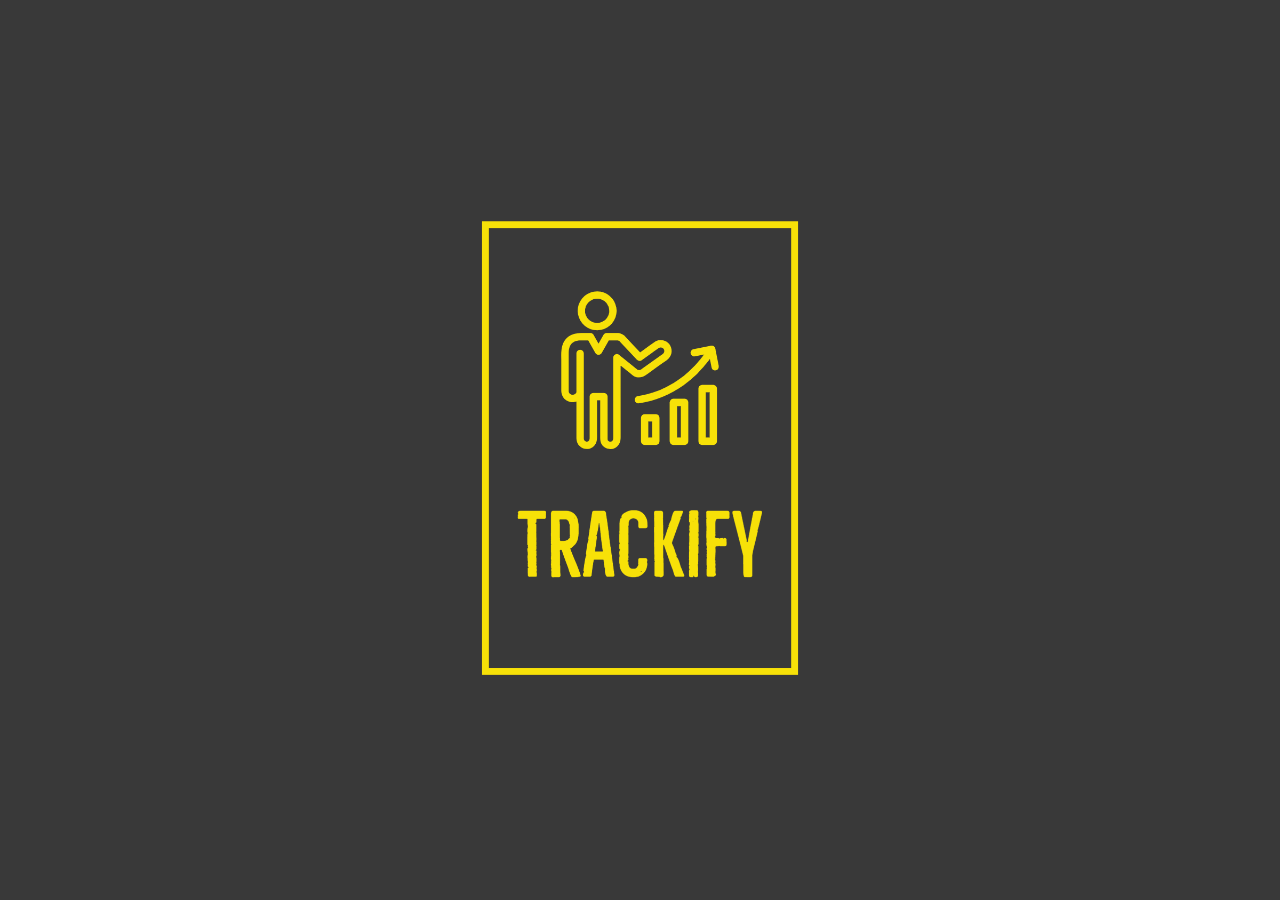
<file: index.html>
<!DOCTYPE html>
<html lang="en">
<head>
    <meta charset="UTF-8">
    <meta name="viewport" content="width=device-width, initial-scale=1.0">
    <title>My Trackify</title>
    <link rel="stylesheet" href="css/styles.css">
</head>
<body>
    <section id="logo-section">
        <a href="login.html"><img src="assets/Trackify-logos_transparent.png" id="company-logo" alt="Company Logo"></a>
    </section>
</body>
</html>
</file>
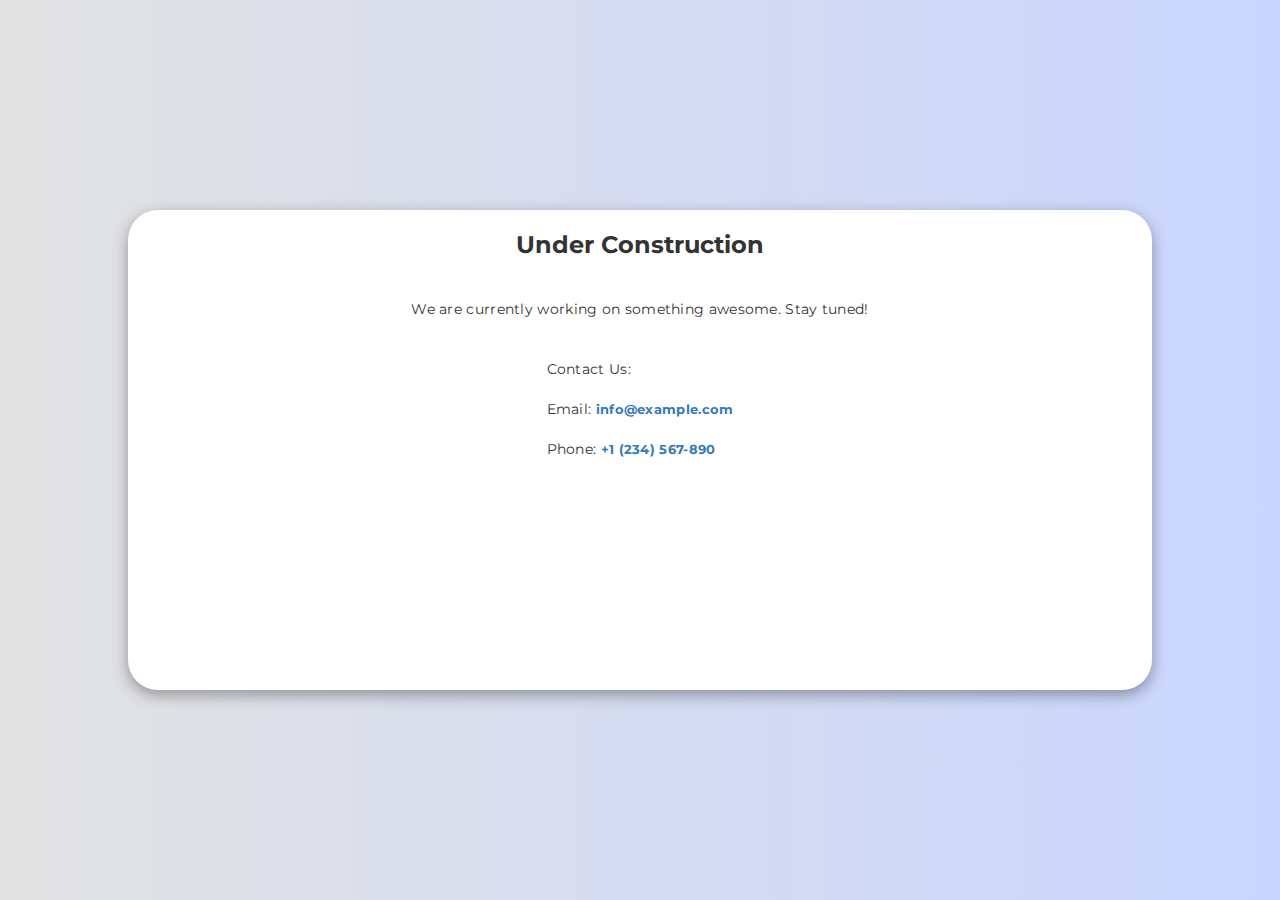
<file: dashboard.html>
<!DOCTYPE html>
<html lang="en">

<head>
    <meta charset="UTF-8">
    <meta name="viewport" content="width=device-width, initial-scale=1.0">
    <title>Under Construction</title>
    <style>
        @import url('https://fonts.googleapis.com/css2?family=Montserrat:wght@300;400;500;600;700&display=swap');

* {
    margin: 0;
    padding: 0;
    box-sizing: border-box;
    font-family: 'Montserrat', sans-serif;
}

body {
    background-color: #c9d6ff;
    background: linear-gradient(to right, #e2e2e2, #c9d6ff);
    display: flex;
    align-items: center;
    justify-content: center;
    flex-direction: column;
    height: 100vh;
}

.container {
    background-color: #fff;
    border-radius: 30px;
    box-shadow: 0 5px 15px rgba(0, 0, 0, 0.35);
    position: relative;
    overflow: hidden;
    width: 80%; /* Adjust width as needed */
    max-width: 100%;
    min-height: 480px;
    display: flex;
    flex-direction: column; /* Adjust to column layout */
    align-items: center; /* Center content */
    padding: 20px;
}

.container h1 {
    font-size: 24px;
    margin-bottom: 20px;
    color: #333;
}

.container p {
    font-size: 14px;
    line-height: 20px;
    letter-spacing: 0.3px;
    margin: 20px 0;
    color: #333;
}

.container span {
    font-size: 12px;
    color: #999;
}

.container a {
    color: #337ab7;
    font-size: 13px;
    text-decoration: none;
    margin: 15px 0 10px;
    font-weight: bold;
}

.container button {
    background-color: #F8E109;
    color: #000;
    font-size: 12px;
    padding: 10px 45px;
    border: 1px solid transparent;
    border-radius: 8px;
    font-weight: 600;
    letter-spacing: 0.5px;
    text-transform: uppercase;
    margin-top: 10px;
    cursor: pointer;
    outline: none;
}

.container button.hidden {
    background-color: transparent;
    border-color: #F8E109;
}

.container form {
    background-color: #fff;
    display: flex;
    align-items: center;
    justify-content: center;
    flex-direction: column;
    padding: 0 40px;
    height: 100%;
    width: 100%;
}

.container input {
    background-color: #eee;
    border: none;
    margin: 8px 0;
    padding: 10px 15px;
    font-size: 13px;
    border-radius: 8px;
    width: 100%;
    outline: none;
}

.form-container {
    position: absolute;
    top: 0;
    height: 100%;
    transition: all 0.6s ease-in-out;
}

    </style>
</head>

<body>
    <div class="container">
        <h1>Under Construction</h1>
        <p>We are currently working on something awesome. Stay tuned!</p>
        
        <div class="contact-info">
            <p>Contact Us:</p>
            <p>Email: <a href="mailto:info@example.com">info@example.com</a></p>
            <p>Phone: <a href="tel:+1234567890">+1 (234) 567-890</a></p>
        </div>
    </div>
</body>

</html>
</file>
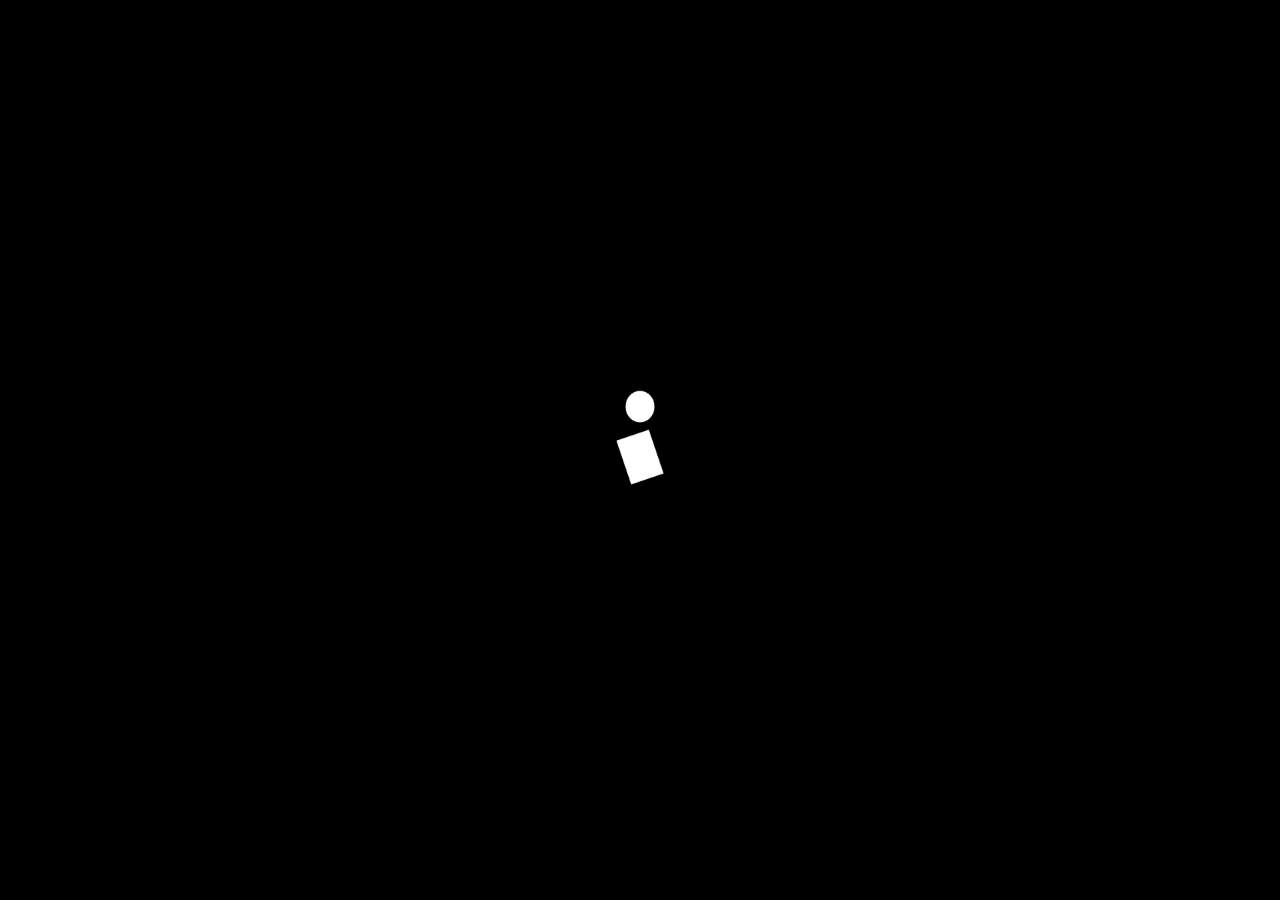
<file: login.html>
<!DOCTYPE html>
<html lang="en">

<head>
    <meta charset="UTF-8">
    <meta name="viewport" content="width=device-width, initial-scale=1.0">
    <link rel="stylesheet" href="https://cdnjs.cloudflare.com/ajax/libs/font-awesome/6.4.2/css/all.min.css">
    <link rel="stylesheet" href="css/login-styles.css">
    <title>My Trackify - Login</title>
</head>

<body>

    <div id="preloader">
        <img src="assets/preloader-3.gif" alt="Preloader">
    </div>

    <div class="container" id="container">
        <div class="form-container sign-up">
            <form action="user-reg.php" method="post">
                <h1>Crea una nueva cuenta</h1>
                <div class="social-icons">
                    <a href="#" class="icon"><i class="fa-brands fa-google-plus-g"></i></a>
                    <a href="#" class="icon"><i class="fa-brands fa-facebook-f"></i></a>
                    <a href="#" class="icon"><i class="fa-brands fa-github"></i></a>
                    <a href="#" class="icon"><i class="fa-brands fa-linkedin-in"></i></a>
                </div>
                <span>o utiliza tu correo</span>
                <input type="text" placeholder="Nombre" name="fullName" required>
                <input type="email" placeholder="Correo electrónico" name="email" required>
                <input type="password" placeholder="Contraseña" name="password" required>
                <input type="hidden" name="register" value="1">
                <button type="submit">Crear Cuenta</button>
            </form>
        </div>
        <div class="form-container sign-in">
            <form action="login-auth.php" method="post">
                <h1>Inicia Sesión</h1>
                <div class="social-icons">
                    <a href="#" class="icon"><i class="fa-brands fa-google-plus-g"></i></a>
                    <a href="#" class="icon"><i class="fa-brands fa-facebook-f"></i></a>
                    <a href="#" class="icon"><i class="fa-brands fa-github"></i></a>
                    <a href="#" class="icon"><i class="fa-brands fa-linkedin-in"></i></a>
                </div>
                <span>o utiliza tu correo</span>
                <input type="email" placeholder="Correo electrónico" required>
                <input type="password" placeholder="Contraseña" required>
                <a href="password-recovery.html">Olvidaste tu contraseña?</a>
                <input type="hidden" name="login" value="1">
                <button type="submit">Inicia Sesión</button>
            </form>
        </div>
        <div class="toggle-container">
            <div class="toggle">
                <div class="toggle-panel toggle-left">
                    <h1>¿Ya tienes cuenta?</h1>
                    <p>Introduce tus datos para acceder</p>
                    <button class="hidden" id="login">Inicia Sesión</button>
                </div>
                <div class="toggle-panel toggle-right">
                    <h1>¿No tienes cuenta?</h1>
                    <p>Registrate con tu correo para acceder a todas las funciones</p>
                    <button class="hidden" id="register">Crear Cuenta</button>
                </div>
            </div>
        </div>
    </div>
    <script src="js/login-overflow-unhide.js"></script>
    <script src="js/preloader.js"></script>
</body>

</html>
</file>
<file: css/styles.css>
* {
    margin: 0;
    padding: 0;
    box-sizing: border-box;
}

body {
    overflow: hidden; /* Prevent scrolling */
    display: flex;
    align-items: center;
    justify-content: center;
    height: 100vh;
    background-color: #393939;
}

#logo-section {
    text-align: center;
}

#company-logo {
    width: 40rem;
    height: auto;
    cursor: pointer;
}

#loading-overlay {
    position: fixed;
    top: 0;
    left: 0;
    width: 100%;
    height: 100%;
    background-color: rgba(255, 255, 255, 0.8);
    display: none;
    justify-content: center;
    align-items: center;
    z-index: 1000;
}

.loading-spinner {
    border: 8px solid #f3f3f3;
    border-top: 4px solid #3498db;
    border-radius: 50%;
    width: 60px;
    height: 60px;
    animation: spin 1s linear infinite;
}

@keyframes spin {
    0% { transform: rotate(0deg); }
    100% { transform: rotate(360deg); }
}

.hidden {
    display: none;
}
</file>
<file: css/login-styles.css>
@import url('https://fonts.googleapis.com/css2?family=Montserrat:wght@300;400;500;600;700&display=swap');

*{
    margin: 0;
    padding: 0;
    box-sizing: border-box;
    font-family: 'Montserrat', sans-serif;
}

body{
    background-color: #c9d6ff;
    background: linear-gradient(to right, #e2e2e2, #c9d6ff);
    display: flex;
    align-items: center;
    justify-content: center;
    flex-direction: column;
    height: 100vh;
}

.container{
    background-color: #fff;
    border-radius: 30px;
    box-shadow: 0 5px 15px rgba(0, 0, 0, 0.35);
    position: relative;
    overflow: hidden;
    width: 768px;
    max-width: 100%;
    min-height: 480px;
}

.container p{
    font-size: 14px;
    line-height: 20px;
    letter-spacing: 0.3px;
    margin: 20px 0;
}

.container span{
    font-size: 12px;
}

.container a{
    color: #333;
    font-size: 13px;
    text-decoration: none;
    margin: 15px 0 10px;
}

.container button{
    background-color: #F8E109;
    color: #000;
    font-size: 12px;
    padding: 10px 45px;
    border: 1px solid transparent;
    border-radius: 8px;
    font-weight: 600;
    letter-spacing: 0.5px;
    text-transform: uppercase;
    margin-top: 10px;
    cursor: pointer;
}

.container button.hidden{
    background-color: transparent;
    border-color: #F8E109;
}

.container form{
    background-color: #fff;
    display: flex;
    align-items: center;
    justify-content: center;
    flex-direction: column;
    padding: 0 40px;
    height: 100%;
}

.container input{
    background-color: #eee;
    border: none;
    margin: 8px 0;
    padding: 10px 15px;
    font-size: 13px;
    border-radius: 8px;
    width: 100%;
    outline: none;
}

.form-container{
    position: absolute;
    top: 0;
    height: 100%;
    transition: all 0.6s ease-in-out;
}

.sign-in{
    left: 0;
    width: 50%;
    z-index: 2;
}

.container.active .sign-in{
    transform: translateX(100%);
}

.sign-up{
    left: 0;
    width: 50%;
    opacity: 0;
    z-index: 1;
}

.container.active .sign-up{
    transform: translateX(100%);
    opacity: 1;
    z-index: 5;
    animation: move 0.6s;
}

@keyframes move{
    0%, 49.99%{
        opacity: 0;
        z-index: 1;
    }
    50%, 100%{
        opacity: 1;
        z-index: 5;
    }
}

.social-icons{
    margin: 20px 0;
}

.social-icons a{
    border: 1px solid #F8E109;
    border-radius: 20%;
    display: inline-flex;
    justify-content: center;
    align-items: center;
    margin: 0 3px;
    width: 40px;
    height: 40px;
}

.toggle-container{
    position: absolute;
    top: 0;
    left: 50%;
    width: 50%;
    height: 100%;
    overflow: hidden;
    transition: all 0.6s ease-in-out;
    border-radius: 150px 0 0 100px;
    z-index: 1000;
}

.container.active .toggle-container{
    transform: translateX(-100%);
    border-radius: 0 150px 100px 0;
}

.toggle{
    background-color: #AAAAA0;
    height: 100%;
    background: linear-gradient(to right, #AAAAAF, #AAAAA0);
    color: #000;
    position: relative;
    left: -100%;
    height: 100%;
    width: 200%;
    transform: translateX(0);
    transition: all 0.6s ease-in-out;
}

.container.active .toggle{
    transform: translateX(50%);
}

.toggle-panel{
    position: absolute;
    width: 50%;
    height: 100%;
    display: flex;
    align-items: center;
    justify-content: center;
    flex-direction: column;
    padding: 0 30px;
    text-align: center;
    top: 0;
    transform: translateX(0);
    transition: all 0.6s ease-in-out;
}

.toggle-left{
    transform: translateX(-200%);
}

.container.active .toggle-left{
    transform: translateX(0);
}

.toggle-right{
    right: 0;
    transform: translateX(0);
}

.container.active .toggle-right{
    transform: translateX(200%);
}

#preloader {
    position: fixed;
    top: 0;
    left: 0;
    width: 100%;
    height: 100%;
    background-color: #000; /* Change as needed */
    display: flex;
    justify-content: center;
    align-items: center;
    z-index: 1002;
    opacity: 1;
    transition: opacity 0.5s ease-out; /* Add the transition property for opacity */
}

#preloader img {
    width: 300px; /* Adjust the width of the preloader image */
    height: auto;
}
</file>
